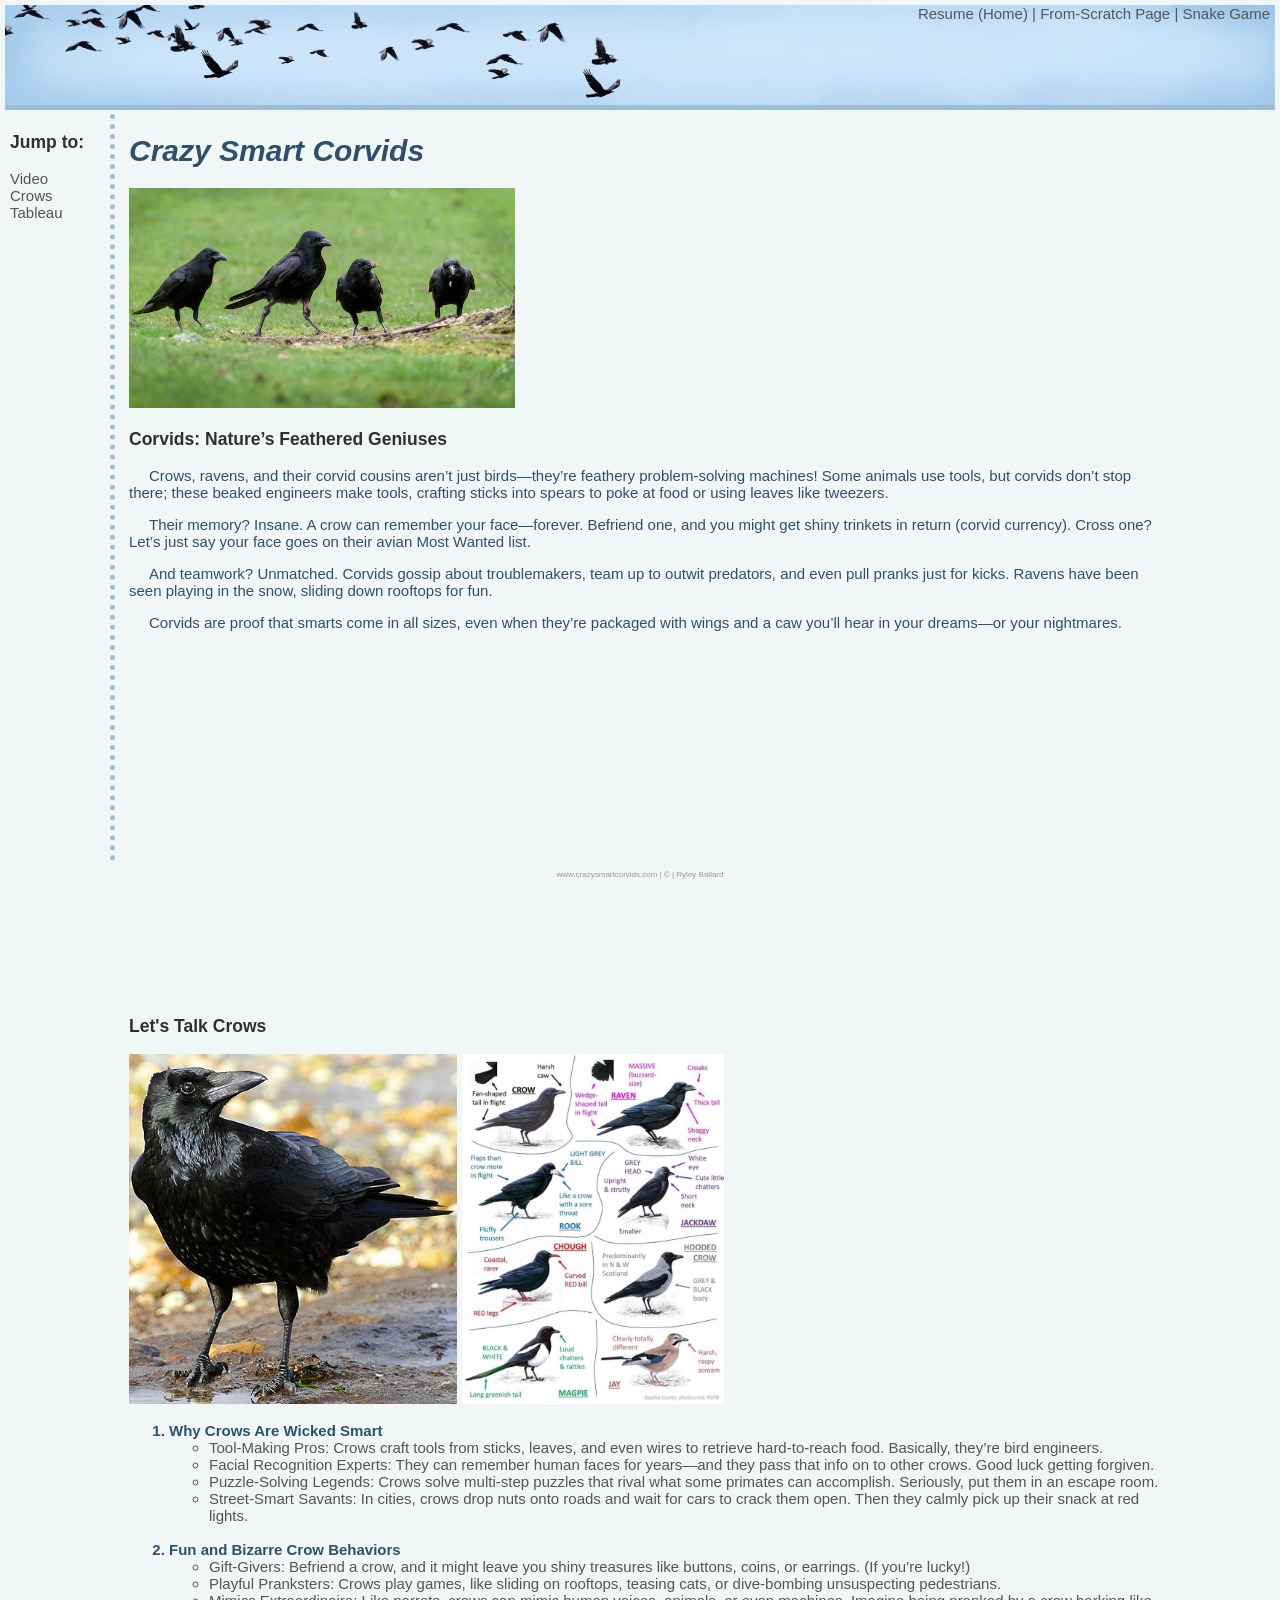
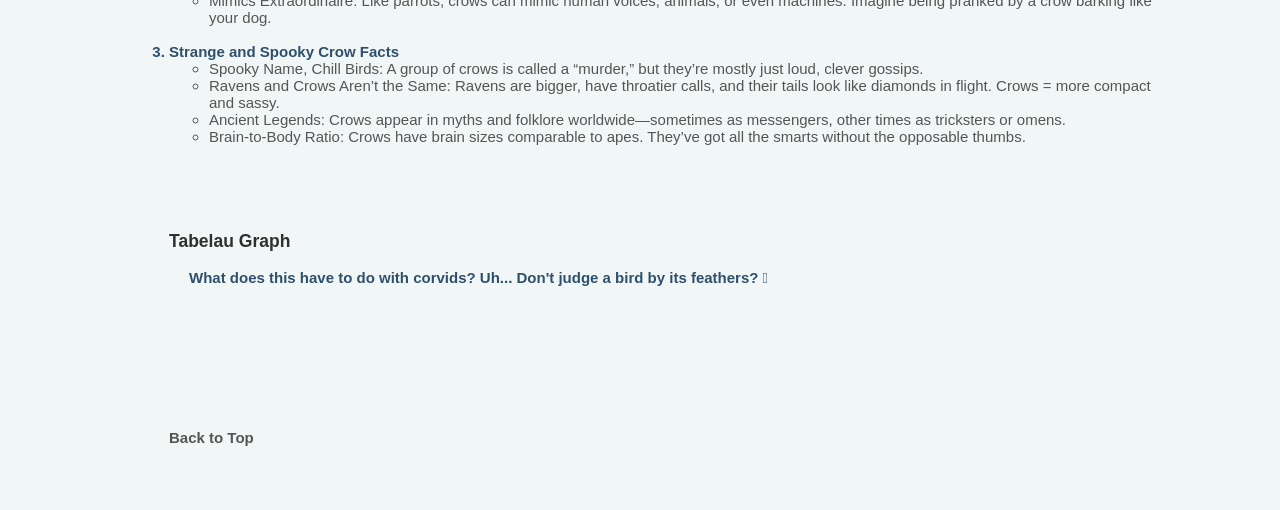
<file: html/1scratch.html>
<!--This is my from-scratch page--> 
<!DOCTYPE html>
<html lang="en">
<head>
    <meta charset="UTF-8">
    <meta name="viewport" content="width=device-width, initial-scale=1.0">
    <title>Crazy Smart Corvids</title>
    <link rel="stylesheet" href="../css-scratch/styles.css">
    <link rel="stylesheet" href="../css-scratch/layoutstyles.css">

</head>
<body>
    <div class="common header">
        <span class="subheader">       
            <a href="index.html">Resume (Home)</a> |
            <a href="#">From-Scratch Page</a> |
            <a href="snake.html">Snake Game</a>
        </span>
    </div>

    <div class="common leftmenu">
        <h3>Jump to:</h3>
        <a href="#video">Video</a> <br>
        <a href="#crows">Crows</a> <br>
        <a href="#tab">Tableau</a> <br>

    </div>
    <div class="common mainbody">
        <h1>Crazy Smart Corvids</h1>
        <img src="../images-scratch/crows_in_line.avif" height="220" alt="Crows in a line">
        <h3>Corvids: Nature’s Feathered Geniuses</h3>
        <p class="justify">Crows, ravens, and their corvid cousins aren’t just birds—they’re feathery problem-solving machines! Some animals use tools, but corvids don’t stop there; these beaked engineers make tools, crafting sticks into spears to poke at food or using leaves like tweezers.</span></p>
        <p class="justify">Their memory? Insane. A crow can remember your face—forever. Befriend one, and you might get shiny trinkets in return (corvid currency). Cross one? Let’s just say your face goes on their avian Most Wanted list.</span></p>
        <p class="justify">And teamwork? Unmatched. Corvids gossip about troublemakers, team up to outwit predators, and even pull pranks just for kicks. Ravens have been seen playing in the snow, sliding down rooftops for fun.</span></p>
        <p class="justify">Corvids are proof that smarts come in all sizes, even when they’re packaged with wings and a caw you’ll hear in your dreams—or your nightmares.</span></p>
        <br>
        <iframe id="video" width="560" height="315" src="https://www.youtube.com/embed/7aWL2iEb6y4?si=maW7CyRqpOz3jRcz" title="YouTube video player" frameborder="0" allow="accelerometer; autoplay; clipboard-write; encrypted-media; gyroscope; picture-in-picture; web-share" referrerpolicy="strict-origin-when-cross-origin" allowfullscreen></iframe>
        <br>
        <br><h3 id="crows">Let's Talk Crows</h3>
       <img src="../images-scratch/crow.jpg" height="350" alt="A Crow"> 
       <img src="../images-scratch/corvid_family.jpg" height="350" alt="Corvid family"> 
        <ol>
            <li class="listheading underline">Why Crows Are Wicked Smart
                <ul>
                    <li>Tool-Making Pros: Crows craft tools from sticks, leaves, and even wires to retrieve hard-to-reach food. Basically, they’re bird engineers.</li>
                    <li>Facial Recognition Experts: They can remember human faces for years—and they pass that info on to other crows. Good luck getting forgiven.</li>
                    <li>Puzzle-Solving Legends: Crows solve multi-step puzzles that rival what some primates can accomplish. Seriously, put them in an escape room.</li>
                    <li>Street-Smart Savants: In cities, crows drop nuts onto roads and wait for cars to crack them open. Then they calmly pick up their snack at red lights.</li>
                </ul><br>
            </li> 
            <li class="listheading underline">Fun and Bizarre Crow Behaviors
                <ul>
                   <li>Gift-Givers: Befriend a crow, and it might leave you shiny treasures like buttons, coins, or earrings. (If you’re lucky!)</li>
                   <li>Playful Pranksters: Crows play games, like sliding on rooftops, teasing cats, or dive-bombing unsuspecting pedestrians.</li>
                   <li>Mimics Extraordinaire: Like parrots, crows can mimic human voices, animals, or even machines. Imagine being pranked by a crow barking like your dog.</li>
                </ul><br>
            </li> 
            <li class="listheading underline">Strange and Spooky Crow Facts
                <ul>
                    <li>Spooky Name, Chill Birds: A group of crows is called a “murder,” but they’re mostly just loud, clever gossips.</li>
                    <li>Ravens and Crows Aren’t the Same: Ravens are bigger, have throatier calls, and their tails look like diamonds in flight. Crows = more compact and sassy.</li>
                    <li>Ancient Legends: Crows appear in myths and folklore worldwide—sometimes as messengers, other times as tricksters or omens.</li>
                    <li>Brain-to-Body Ratio: Crows have brain sizes comparable to apes. They’ve got all the smarts without the opposable thumbs.</li>
                </ul><br><br><br>

            <br><h3 id="tab">Tabelau Graph</h3>
            <p>What does this have to do with corvids? Uh... Don't judge a bird by its feathers? 𓅪</p>
            <div class="tableauPlaceholder" id="viz1734500307205" style="position: relative;">
                    <noscript>
                    <a href="#">
                        <img alt="Beauty and the Beast visualization" src="https://public.tableau.com/static/images/Be/BeautyandtheBeast/_/1_rss.png" style="border: none;" />
                    </a>
                    </noscript>
                    <object class="tableauViz" style="display: none;">
                    <param name="host_url" value="https%3A%2F%2Fpublic.tableau.com%2F" />
                    <param name="embed_code_version" value="3" />
                    <param name="site_root" value="" />
                    <param name="name" value="BeautyandtheBeast/_" />
                    <param name="tabs" value="no" />
                    <param name="toolbar" value="yes" />
                    <param name="static_image" value="https://public.tableau.com/static/images/Be/BeautyandtheBeast/_/1.png" />
                    <param name="animate_transition" value="yes" />
                    <param name="display_static_image" value="yes" />
                    <param name="display_spinner" value="yes" />
                    <param name="display_overlay" value="yes" />
                    <param name="display_count" value="yes" />
                    <param name="language" value="en-US" />
                    <param name="filter" value="_gl=1*1felpya*_ga*MzM4OTYzMjA0LjE3MzE4MDQ2Mzk.*_ga_8YLN0SNXVS*MTczNDQ5OTY2Ni4zLjEuMTczNDUwMDE0NC4wLjAuMA.." />
                    </object>
                </div>
                <script type="text/javascript">
                    var divElement = document.getElementById('viz1734500307205');
                    var vizElement = divElement.getElementsByTagName('object')[0];
                    vizElement.style.width = '950px';
                    vizElement.style.height = '600px';
                    var scriptElement = document.createElement('script');
                    scriptElement.src = 'https://public.tableau.com/javascripts/api/viz_v1.js';
                    vizElement.parentNode.insertBefore(scriptElement, vizElement);
                </script>
              
            <p>&nbsp;</p>
            <p>&nbsp;</p>
            <p>&nbsp;</p>
            <p>&nbsp;</p>
            <a href="#top">Back to Top</a>
            <p>&nbsp;</p>
            <p>&nbsp;</p>

            </li>
       </ol>  
    </div>

    <div class="common footer">
        www.crazysmartcorvids.com | &copy; | Ryley Ballard
    </div>
<!--Heloooo-->

</body>
</html>
</file>
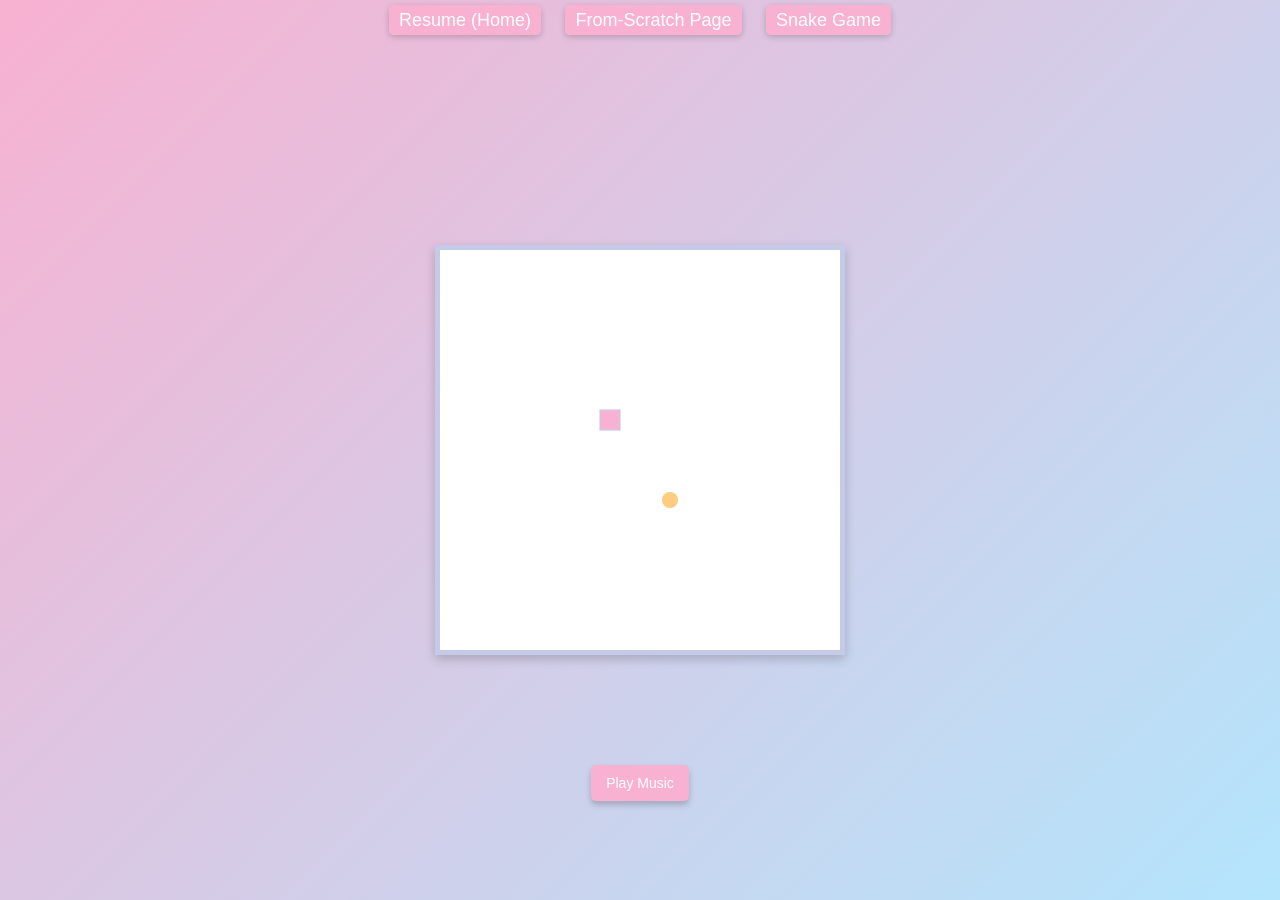
<file: html/snake.html>
<!DOCTYPE html>
<html lang="en">
<head>
    <meta charset="UTF-8">
    <meta name="viewport" content="width=device-width, initial-scale=1.0">
    <title>Pastel Snake Game</title>
    <style>
        body {
            margin: 0;
            display: flex;
            justify-content: center;
            align-items: center;
            height: 100vh;
            background: linear-gradient(135deg, #f8b1d1, #b3e5fc);
            font-family: Arial, sans-serif;
        }
        canvas {
            background-color: #ffffffcc;
            border: 5px solid #c5cae9;
            box-shadow: 0 4px 10px rgba(0, 0, 0, 0.2);
        }
        #restartButton {
            display: none;
            position: absolute;
            top: 60%;
            padding: 10px 20px;
            font-size: 18px;
            color: #ffffff;
            background: #f8b1d1;
            border: none;
            border-radius: 5px;
            cursor: pointer;
            box-shadow: 0 4px 8px rgba(0, 0, 0, 0.2);
        }
        #restartButton:hover {
            background: #ff80ab;
        }
        #nav {
            position: absolute;
            top: 10px;
            text-align: center;
            width: 100%;
        }
        #nav a {
            color: #ffffff;
            text-decoration: none;
            font-size: 18px;
            margin: 0 10px;
            padding: 5px 10px;
            background: #f8b1d1;
            border-radius: 5px;
            box-shadow: 0 2px 6px rgba(0, 0, 0, 0.2);
        }
        #nav a:hover {
            background: #ff80ab;
        }
        #musicButton {
        position: absolute;
        top: 85%;
        /* right: 10px; */
        padding: 10px 15px;
        font-size: 14px;
        background-color: #f8b1d1;
        color: white;
        border: none;
        border-radius: 5px;
        cursor: pointer;
        box-shadow: 0 4px 6px rgba(0, 0, 0, 0.2);
        }
        #musicButton:hover {
            background-color: #ff80ab;
        }
    </style>
</head>
<body>
    <div id="nav">
        <a href="index.html">Resume (Home)</a>
        <a href="1scratch.html">From-Scratch Page</a>
        <a href="#">Snake Game</a>
    </div>
    <canvas id="gameCanvas" width="400" height="400"></canvas>
    <button id="restartButton">Restart</button>
    <button id="musicButton">Play Music</button>
    <audio id="backgroundMusic" src="../assets/calm-background-music.mp3" loop></audio>

    <script>
        const canvas = document.getElementById('gameCanvas');
        const ctx = canvas.getContext('2d');
        const restartButton = document.getElementById('restartButton');
        const chimeSound = new Audio('../assets/chime-0006.wav'); // Load the sound effect

        const box = 20;
        let snake, direction, food, score, gameLoop;

        function initializeGame() {
            snake = [{ x: 8 * box, y: 8 * box }];
            direction = null;
            food = generateFood();
            score = 0;
            restartButton.style.display = 'none';
            gameLoop = setInterval(gameLoopFunction, 150);
        }

        function drawBackground() {
            ctx.fillStyle = '#ffffffcc';
            ctx.fillRect(0, 0, canvas.width, canvas.height);
        }

        function drawSnake() {
            snake.forEach((segment, index) => {
                ctx.fillStyle = index === 0 ? '#f8b1d1' : '#b3e5fc';
                ctx.fillRect(segment.x, segment.y, box, box);
                ctx.strokeStyle = '#c5cae9';
                ctx.strokeRect(segment.x, segment.y, box, box);
            });
        }

        function drawFood() {
            ctx.fillStyle = '#ffcc80';
            ctx.beginPath();
            ctx.arc(food.x + box / 2, food.y + box / 2, box / 2.5, 0, Math.PI * 2);
            ctx.fill();
        }

        function generateFood() {
            return {
                x: Math.floor(Math.random() * 18 + 1) * box, // Keeps food at least one box away from edges
                y: Math.floor(Math.random() * 18 + 1) * box
            };
        }

        function moveSnake() {
            const head = { x: snake[0].x, y: snake[0].y };
            if (direction === 'LEFT') head.x -= box;
            if (direction === 'UP') head.y -= box;
            if (direction === 'RIGHT') head.x += box;
            if (direction === 'DOWN') head.y += box;

            snake.unshift(head);

            if (head.x === food.x && head.y === food.y) {
                score++;
                const chimeClone = chimeSound.cloneNode(); // Create a new instance of the sound
                chimeClone.play(); // Play the cloned sound
                food = generateFood();
            } else {
                snake.pop();
            }
        }

        function checkCollision() {
            const head = snake[0];

            if (
                head.x < 0 || head.y < 0 ||
                head.x >= canvas.width || head.y >= canvas.height ||
                snake.slice(1).some(segment => segment.x === head.x && segment.y === head.y)
            ) {
                clearInterval(gameLoop);
                ctx.fillStyle = '#616161';
                ctx.font = '24px Arial';
                ctx.fillText('Game Over', canvas.width / 2 - 60, canvas.height / 2);
                restartButton.style.display = 'block';
            }
        }

        document.addEventListener('keydown', event => {
            if (event.key === 'ArrowLeft' && direction !== 'RIGHT') direction = 'LEFT';
            if (event.key === 'ArrowUp' && direction !== 'DOWN') direction = 'UP';
            if (event.key === 'ArrowRight' && direction !== 'LEFT') direction = 'RIGHT';
            if (event.key === 'ArrowDown' && direction !== 'UP') direction = 'DOWN';
        });

        restartButton.addEventListener('click', initializeGame);

        function gameLoopFunction() {
            drawBackground();
            drawFood();
            moveSnake();
            drawSnake();
            checkCollision();
        }

        initializeGame();

            // Music Script
            const musicButton = document.getElementById('musicButton');
            const backgroundMusic = document.getElementById('backgroundMusic');
            let isPlaying = false;

            musicButton.addEventListener('click', () => {
                if (isPlaying) {
                    backgroundMusic.pause();
                    musicButton.textContent = 'Play Music';
                } else {
                    backgroundMusic.play();
                    musicButton.textContent = 'Mute Music';
                }
                isPlaying = !isPlaying;
            });

            // Limit music playback to 1:17:00 and repeat
            backgroundMusic.addEventListener('timeupdate', () => {
                if (backgroundMusic.currentTime >= 77) { // 77 seconds = 1:17
                    backgroundMusic.currentTime = 0;
                }
            });

    </script>
</body>
</html>
</file>
<file: css-scratch/styles.css>
body {
    font-family: Arial, Helvetica, sans-serif;
    font-size: 15px;
    color: #555555;
    background-color: rgb(244, 238, 210);
}

h1 {
    color:rgb(47, 80, 108);
    font-style: italic;
}

h3 {
    color: #303030;
}
a{
    color: #555555;
    text-decoration: none;
}
a:hover {
    text-decoration: underline;
}
a:visited {
    color: #555555;
}
p{
    text-indent: 20px;
    color:rgb(47, 80, 108);
    /* font-weight: bold; */
}
li{
    font-weight: normal;
    text-decoration: none;
    color: #555555;
}

.listheading{font-weight: bold; font-style: normal; color:rgb(47, 80, 108);}
.italics {font-style: italic;}
.indented {text-indent: 20px;}
</file>
<file: css-scratch/layoutstyles.css>
body{
    background-color: #f1f6f6;
    font-family: Verdana, Geneva, Tahoma, sans-serif;
}

.common{
    /* background-color: #CCCCCC; */
    /* border: 2px solid white; */
    position: absolute;
}

.header{
    top: 5px;
    left: 5px;
    right: 5px;
    height: 100px;
    z-index: 3;
    border-bottom: solid 5px #9dbed2;
    background-image: url('../images-scratch/Crows_flying.jpg');
        background-size: cover;
        background-repeat: no-repeat; /* Stops the tile disaster */
        background-position: left;   
    padding-right: 5px;
}

.leftmenu{
    top: 114px;
    left: 5px;
    width: 100px;
    bottom: 39px;
    z-index: 1;
    border-right: dotted 5px #9dbed2;
    padding-left: 5px;
}

.mainbody{
    top: 114px;
    left: 114px;
    right: 114px;
    bottom: 39px;
    padding-right: 5px;
    padding-left: 15px;
    border: none
}

.rightmenu{
    top: 114px;
    right: 5px;
    width: 100px;
    bottom: 39px;
    border-left: solid 1px #555555;
    padding-left: 5px;
}

.footer{
    bottom: 5px;
    left: 5px;
    right: 5px;
    height: 25px;
    font-size: 8px;
    color: #999999;
    text-align: center;
    padding-top: 15px;
    z-index: 2;
    position: fixed;
    border: none
}

.subheader{
    float: right;
}
</file>
